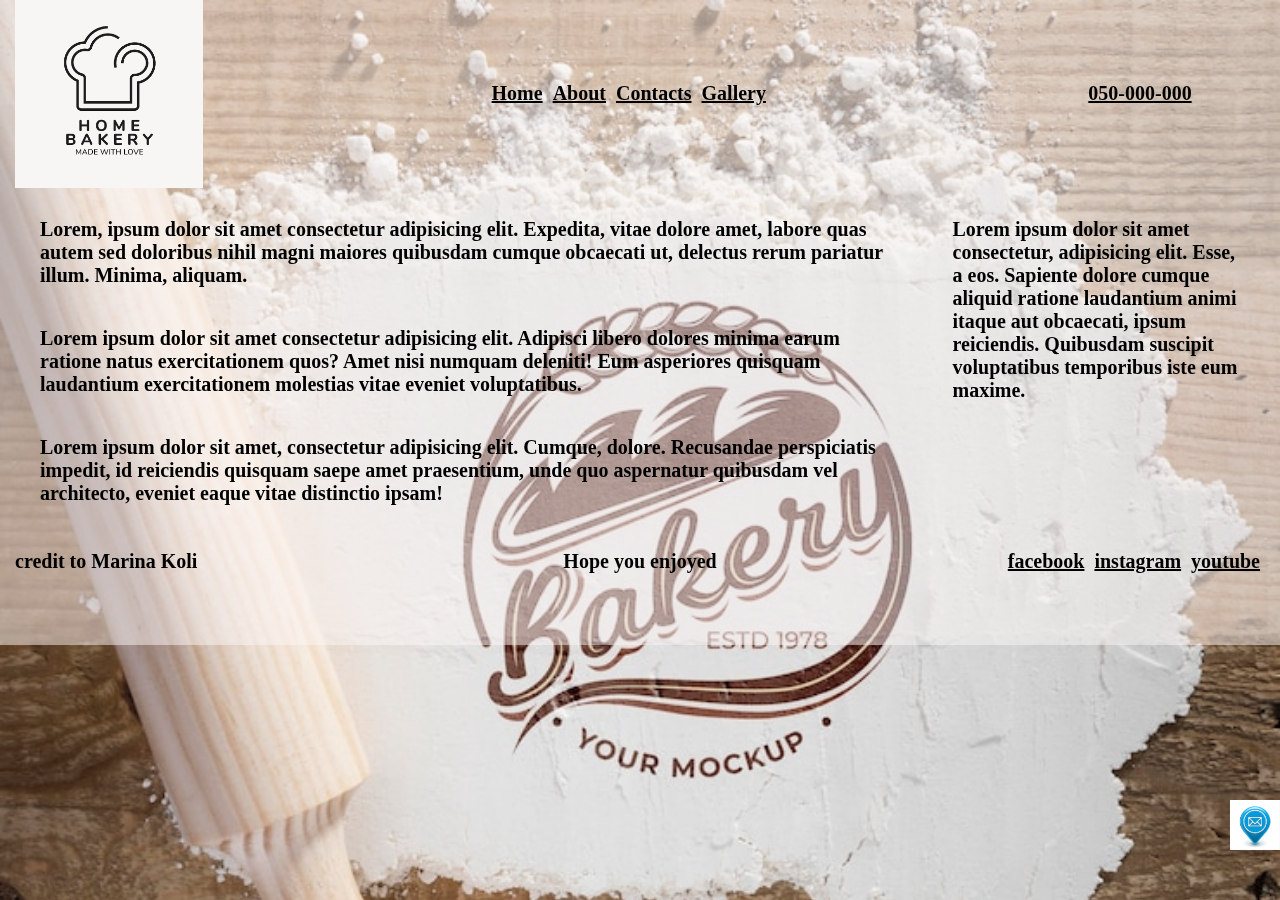
<file: index.html>
<!DOCTYPE html>
<html lang="en">

<head>
    <meta charset="UTF-8">
    <meta http-equiv="X-UA-Compatible" content="IE=edge">
    <meta name="viewport" content="width=device-width, initial-scale=1.0">
    <title>Bakery</title>
    <link rel="stylesheet" href="./style.css">
</head>

<body>

    <div class="backg"></div>
    <header>

        <div class="container">

            <div class="box-flex">
                <div class="box-flex-item logo">
                    <a href="#"><img src="./photos/logo.webp"></a>
                </div>
                <div class="box-flex-item menu">
                    <ul>
                        <li><a href="./page1.html">Home</a></li>
                        <li><a href="./page2.html">About</a></li>
                        <li><a href="./page3.html">Contacts</a></li>
                        <li><a href="./page4.html">Gallery</a></li>
                    </ul>
                </div>
                <div class="box-flex-item tel"> <a href="tel:050-000-000">050-000-000</a> </div>
            </div>
        </div>
    </header>


    <div class="container">

        <div class="box-flex ">
            <article class="center-item article">
                <p> Lorem, ipsum dolor sit amet consectetur adipisicing elit. Expedita, vitae
                    dolore
                    amet, labore quas
                    autem sed doloribus nihil magni maiores quibusdam cumque obcaecati ut, delectus rerum pariatur
                    illum.
                    Minima, aliquam.</p>
                <p> Lorem ipsum dolor sit amet consectetur adipisicing elit. Adipisci libero dolores minima
                    earum ratione natus exercitationem quos? Amet nisi numquam deleniti! Eum asperiores quisquam
                    laudantium
                    exercitationem molestias vitae eveniet voluptatibus.</p>
                <p> Lorem ipsum dolor sit amet, consectetur adipisicing
                    elit. Cumque, dolore. Recusandae perspiciatis impedit, id reiciendis quisquam saepe amet
                    praesentium,
                    unde
                    quo aspernatur quibusdam vel architecto, eveniet eaque vitae distinctio ipsam!</p>
            </article>
            <aside class="center-item aside">
                <p> Lorem ipsum dolor sit amet consectetur, adipisicing elit. Esse, a eos.
                    Sapiente
                    dolore cumque aliquid
                    ratione laudantium animi itaque aut obcaecati, ipsum reiciendis. Quibusdam suscipit voluptatibus
                    temporibus
                    iste eum maxime. </p>
            </aside>
        </div>
    </div>



    <div class="container">


        <footer>
            <div class="box-flex">
                <div class="footer-1">credit to Marina Koli</div>
                <div class="footer-2"> Hope you enjoyed</div>
                <div class="footer-3 af">
                    <a href="#">facebook</a>
                    <a href="#">instagram</a>
                    <a href="#">youtube</a>
                </div>
            </div>
        </footer>
    </div>
    <div class="floating-button"> <a href="./page3.html"><img src="./photos/en.webp"> </a></div>

</body>

</html>
</file>
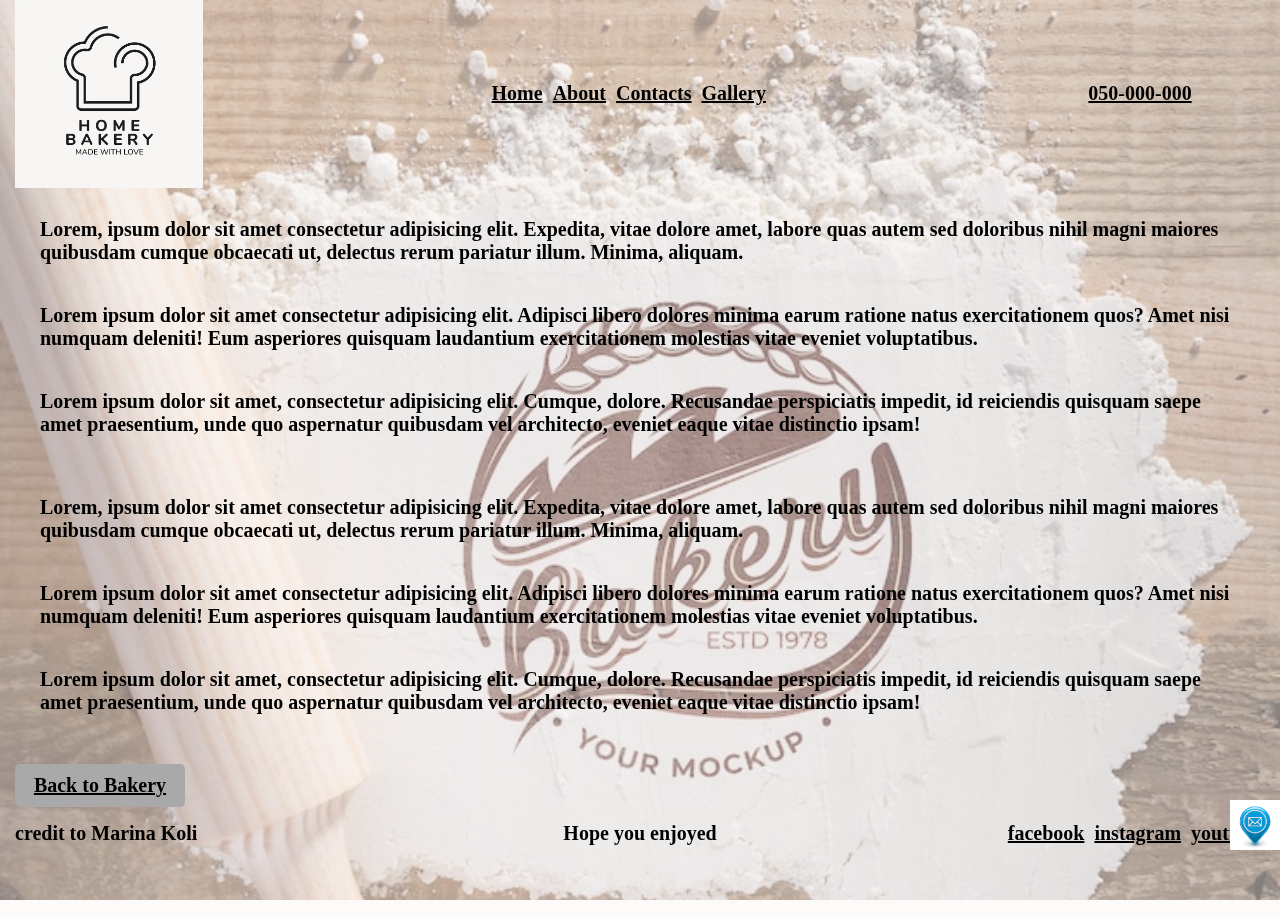
<file: page1.html>
<!DOCTYPE html>
<html lang="en">

<head>
    <meta charset="UTF-8">
    <meta http-equiv="X-UA-Compatible" content="IE=edge">
    <meta name="viewport" content="width=device-width, initial-scale=1.0">
    <title>Bakery</title>
    <link rel="stylesheet" href="./style.css">
</head>

<body>

    <div class="backg"></div>
    <header>

        <div class="container">

            <div class="box-flex">
                <div class="box-flex-item logo">
                    <a href="#"><img src="./photos/logo.webp"></a>
                </div>
                <div class="box-flex-item menu">
                    <ul>
                        <li><a href="./page1.html">Home</a></li>
                        <li><a href="./page2.html">About</a></li>
                        <li><a href="./page3.html">Contacts</a></li>
                        <li><a href="./page4.html">Gallery</a></li>
                    </ul>
                </div>
                <div class="box-flex-item tel"> <a href="tel:050-000-000">050-000-000</a> </div>
            </div>
        </div>
    </header>
    <div class="container">

        <div class="box-flex ">
            <article class="center-item article">
                <p> Lorem, ipsum dolor sit amet consectetur adipisicing elit. Expedita, vitae
                    dolore
                    amet, labore quas
                    autem sed doloribus nihil magni maiores quibusdam cumque obcaecati ut, delectus rerum pariatur
                    illum.
                    Minima, aliquam.</p>
                <p> Lorem ipsum dolor sit amet consectetur adipisicing elit. Adipisci libero dolores minima
                    earum ratione natus exercitationem quos? Amet nisi numquam deleniti! Eum asperiores quisquam
                    laudantium
                    exercitationem molestias vitae eveniet voluptatibus.</p>
                <p> Lorem ipsum dolor sit amet, consectetur adipisicing
                    elit. Cumque, dolore. Recusandae perspiciatis impedit, id reiciendis quisquam saepe amet
                    praesentium,
                    unde
                    quo aspernatur quibusdam vel architecto, eveniet eaque vitae distinctio ipsam!</p>
            </article>
            </aside>
        </div>
    </div>
    <div class="container">

        <div class="box-flex ">
            <article class="center-item article">
                <p> Lorem, ipsum dolor sit amet consectetur adipisicing elit. Expedita, vitae
                    dolore
                    amet, labore quas
                    autem sed doloribus nihil magni maiores quibusdam cumque obcaecati ut, delectus rerum pariatur
                    illum.
                    Minima, aliquam.</p>
                <p> Lorem ipsum dolor sit amet consectetur adipisicing elit. Adipisci libero dolores minima
                    earum ratione natus exercitationem quos? Amet nisi numquam deleniti! Eum asperiores quisquam
                    laudantium
                    exercitationem molestias vitae eveniet voluptatibus.</p>
                <p> Lorem ipsum dolor sit amet, consectetur adipisicing
                    elit. Cumque, dolore. Recusandae perspiciatis impedit, id reiciendis quisquam saepe amet
                    praesentium,
                    unde
                    quo aspernatur quibusdam vel architecto, eveniet eaque vitae distinctio ipsam!</p>
            </article>
            </aside>
        </div>
    </div>

    <div class="container bakery-button">
        <a href="./index.html"> Back to Bakery</a>
    </div>


    <div class="container">
        <footer>
            <div class="box-flex">
                <div class="footer-1">credit to Marina Koli</div>
                <div class="footer-2"> Hope you enjoyed</div>
                <div class="footer-3 af">
                    <a href="#">facebook</a>
                    <a href="#">instagram</a>
                    <a href="#">youtube</a>
                </div>
            </div>
        </footer>
    </div>
    <div class="floating-button"> <a href="./page3.html"><img src="./photos/en.webp"> </a></div>

</body>

</html>
</file>
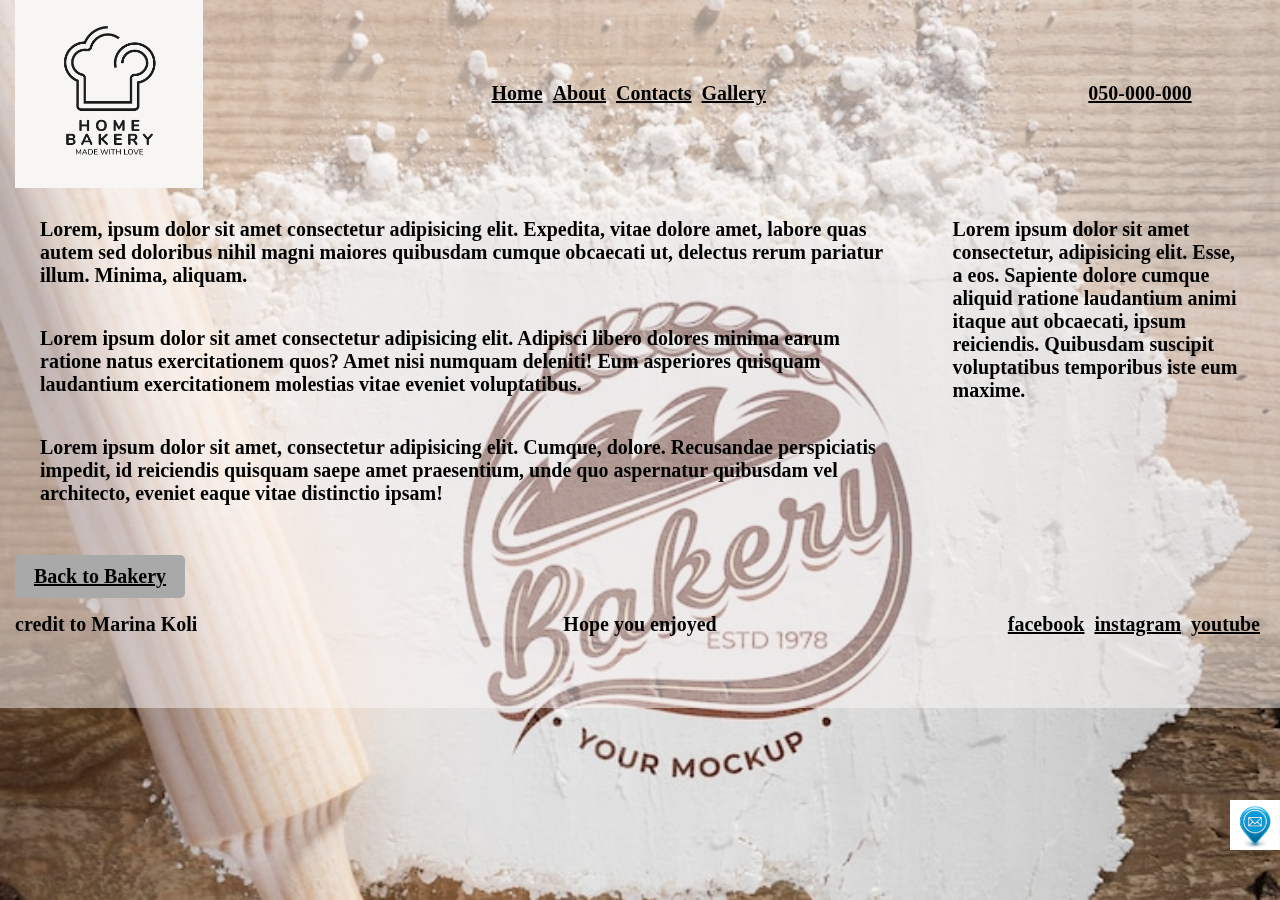
<file: page2.html>
<!DOCTYPE html>
<html lang="en">

<head>
    <meta charset="UTF-8">
    <meta http-equiv="X-UA-Compatible" content="IE=edge">
    <meta name="viewport" content="width=device-width, initial-scale=1.0">
    <title>Bakery</title>
    <link rel="stylesheet" href="./style.css">
</head>

<body>

    <div class="backg"></div>
    <header>

        <div class="container">

            <div class="box-flex">
                <div class="box-flex-item logo">
                    <a href="#"><img src="./photos/logo.webp"></a>
                </div>
                <div class="box-flex-item menu">
                    <ul>
                        <li><a href="./page1.html">Home</a></li>
                        <li><a href="./page2.html">About</a></li>
                        <li><a href="./page3.html">Contacts</a></li>
                        <li><a href="./page4.html">Gallery</a></li>
                    </ul>
                </div>
                <div class="box-flex-item tel"> <a href="tel:050-000-000">050-000-000</a> </div>
            </div>
        </div>
    </header>
    <div class="container">

        <div class="box-flex ">
            <article class="center-item article">
                <p> Lorem, ipsum dolor sit amet consectetur adipisicing elit. Expedita, vitae
                    dolore
                    amet, labore quas
                    autem sed doloribus nihil magni maiores quibusdam cumque obcaecati ut, delectus rerum pariatur
                    illum.
                    Minima, aliquam.</p>
                <p> Lorem ipsum dolor sit amet consectetur adipisicing elit. Adipisci libero dolores minima
                    earum ratione natus exercitationem quos? Amet nisi numquam deleniti! Eum asperiores quisquam
                    laudantium
                    exercitationem molestias vitae eveniet voluptatibus.</p>
                <p> Lorem ipsum dolor sit amet, consectetur adipisicing
                    elit. Cumque, dolore. Recusandae perspiciatis impedit, id reiciendis quisquam saepe amet
                    praesentium,
                    unde
                    quo aspernatur quibusdam vel architecto, eveniet eaque vitae distinctio ipsam!</p>
            </article>
            <aside class="center-item aside">
                <p> Lorem ipsum dolor sit amet consectetur, adipisicing elit. Esse, a eos.
                    Sapiente
                    dolore cumque aliquid
                    ratione laudantium animi itaque aut obcaecati, ipsum reiciendis. Quibusdam suscipit voluptatibus
                    temporibus
                    iste eum maxime. </p>
            </aside>
        </div>
    </div>

    <div class="container bakery-button">
        <a href="./index.html"> Back to Bakery</a>
    </div>

    <div class="container">
        <footer>
            <div class="box-flex">
                <div class="footer-1">credit to Marina Koli</div>
                <div class="footer-2"> Hope you enjoyed</div>
                <div class="footer-3 af">
                    <a href="#">facebook</a>
                    <a href="#">instagram</a>
                    <a href="#">youtube</a>
                </div>
            </div>
        </footer>
    </div>
    <div class="floating-button"> <a href="./page3.html"><img src="./photos/en.webp"> </a></div>

</body>

</html>
</file>
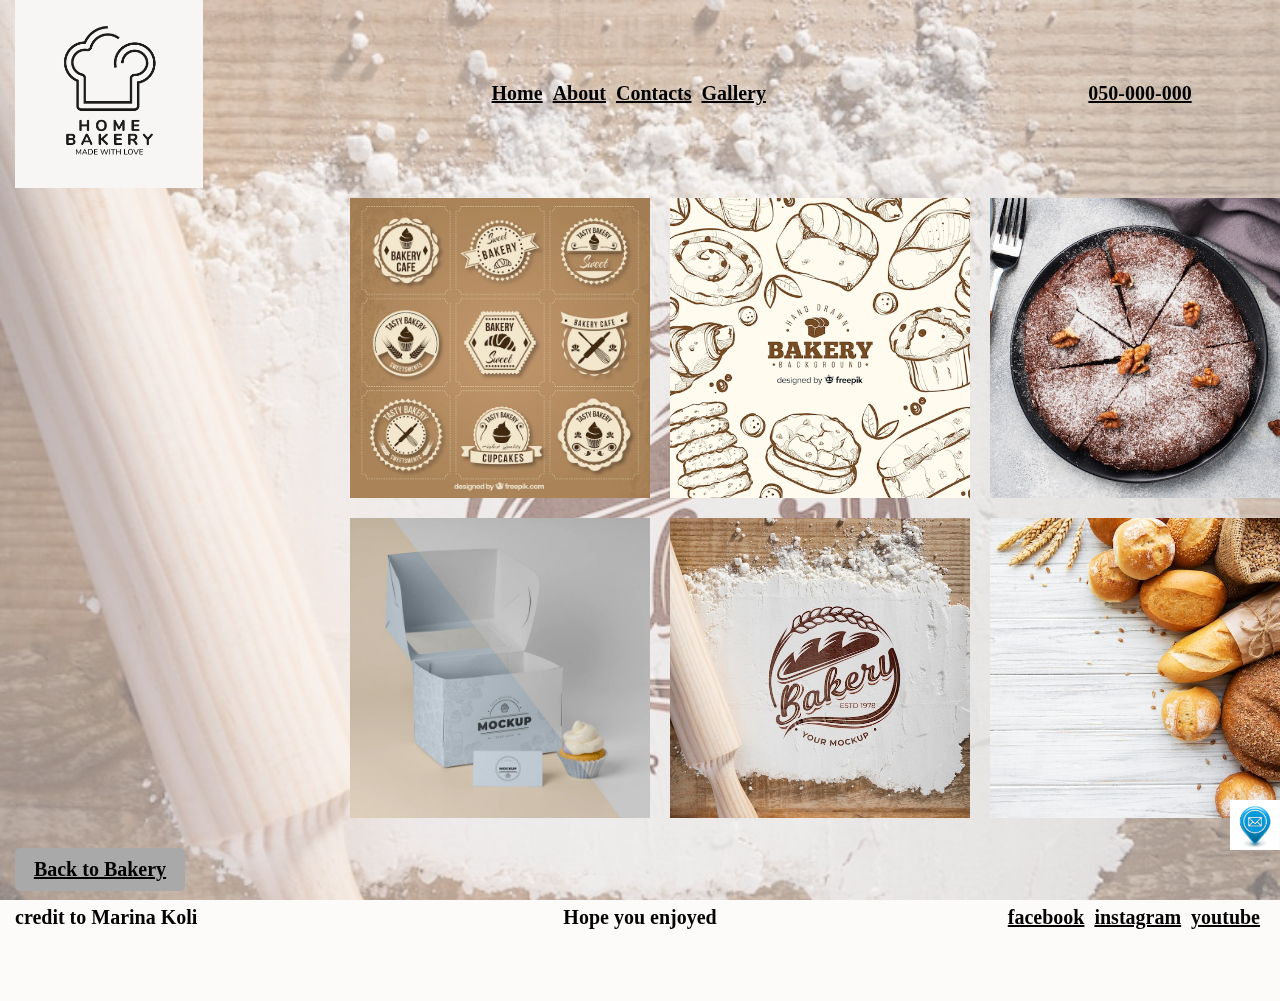
<file: page4.html>
<!DOCTYPE html>
<html lang="en">

<head>
    <meta charset="UTF-8">
    <meta http-equiv="X-UA-Compatible" content="IE=edge">
    <meta name="viewport" content="width=device-width, initial-scale=1.0">
    <title>Bakery</title>
    <link rel="stylesheet" href="./style.css">
</head>

<body>

    <div class="backg"></div>
    <header>

        <div class="container">

            <div class="box-flex">
                <div class="box-flex-item logo">
                    <a href="#"><img src="./photos/logo.webp"></a>
                </div>
                <div class="box-flex-item menu">
                    <ul>
                        <li><a href="./page1.html">Home</a></li>
                        <li><a href="./page2.html">About</a></li>
                        <li><a href="./page3.html">Contacts</a></li>
                        <li><a href="./page4.html">Gallery</a></li>
                    </ul>
                </div>
                <div class="box-flex-item tel"> <a href="tel:050-000-000">050-000-000</a> </div>
            </div>
        </div>
    </header>
    <div class="container">
        <div class="box-gallery">

            <div class="item-gallery"><img src="./photos/1.webp"> </div>
            <div class="item-gallery"><img src="./photos/3.webp"> </div>
            <div class="item-gallery"><img src="./photos/4.jpg"> </div>
            <div class="item-gallery"><img src="./photos/back.webp"> </div>
            <div class="item-gallery"><img src="./photos/2.jpg"> </div>
            <div class="item-gallery"><img src="./photos/5.jpg"> </div>




        </div>
    </div>
    <div class="container bakery-button">
        <a href="./index.html"> Back to Bakery</a>
    </div>

    <div class="container">
        <footer>
            <div class="box-flex">
                <div class="footer-1">credit to Marina Koli</div>
                <div class="footer-2"> Hope you enjoyed</div>
                <div class="footer-3 af">
                    <a href="#">facebook</a>
                    <a href="#">instagram</a>
                    <a href="#">youtube</a>
                </div>
            </div>
        </footer>
    </div>
    <div class="floating-button"> <a href="./page3.html"><img src="./photos/en.webp"> </a></div>



</body>

</html>
</file>
<file: style.css>
body {
    margin: 0;
}

img {
display: block;
max-width: 100%;
}
.container{
    font-size: 20px;
    font-weight: bold;
    color: black;
    max-width: 1360px;
    margin: 0 auto 0 auto;
    padding: 0 15px;
    z-index: 2;
    position: relative;
    background-color:rgba(252, 245, 245, 0.5)

}
.box-flex {
    display: flex;
    flex-wrap: wrap;
}
.backg {
    position:fixed;
    top: 0;
    left: 0;
    height: 100%;
    width: 100%;
    z-index: 1;
    background-size: cover;
    background-image: url(./photos/2.jpg);
}

header {
    width: 100%;
}

.box-flex-item{
    display: flex;
    justify-content: center;
    align-items:center;

}
.logo{
    width: 15%;
    align-items:right;
}
.menu {
    width: 65%;
}
ul{
    display: flex;
    flex-wrap: wrap;
}
li{
    display: flex;
    flex-wrap: wrap;
    padding: 0 5px;

}
.tel {
    width: 20%;
}
.center-item{
    display: flex;
    flex-wrap: wrap;
} 
article{
    flex: 3;
    margin: 10px;
    padding: 0 15px;
} 
aside{
    display: flex;
    flex: 1;
    margin:10px;
    padding: 0 15px
}
.box-gallery{
    display: grid;
    grid-template-columns: auto auto auto;
    max-width: 600px;
    margin: 0 auto 0 auto ;

}
.item-gallery{
    align-content:center;
    margin: 10px;
    width: 300px;
    height: 300px;
}
.item-gallery img {
    object-fit: cover;
    height: 100%;
    width: 100%;}

footer{
    height: 80px;
    padding: 15px 0
}
.footer-1{
    display: flex;
    width: 20%;
}
.footer-2{
    display: flex;
    width: 60%;
    justify-content: center;
 
}
.footer-3{
    display: flex;
    width: 20%;
    justify-content: right;

}
.af a{
    text-align: center;
    margin: 0 5px;
}
a{
    color:black;
    font-size: 20px;
    font-weight: bold;
}
.floating-button{
    position: fixed;
    width: 50px;
    height: auto;
    right: 0;
    bottom: 50px;
    z-index: 3;
}
.bakery-button a{
    display: block;
    background-color:darkgray;
    border-radius: 5px;
    padding: 10px;
    width: 150px;
    text-align: center;
}
.bakery-button{
    padding-top: 20px;
}
</file>
